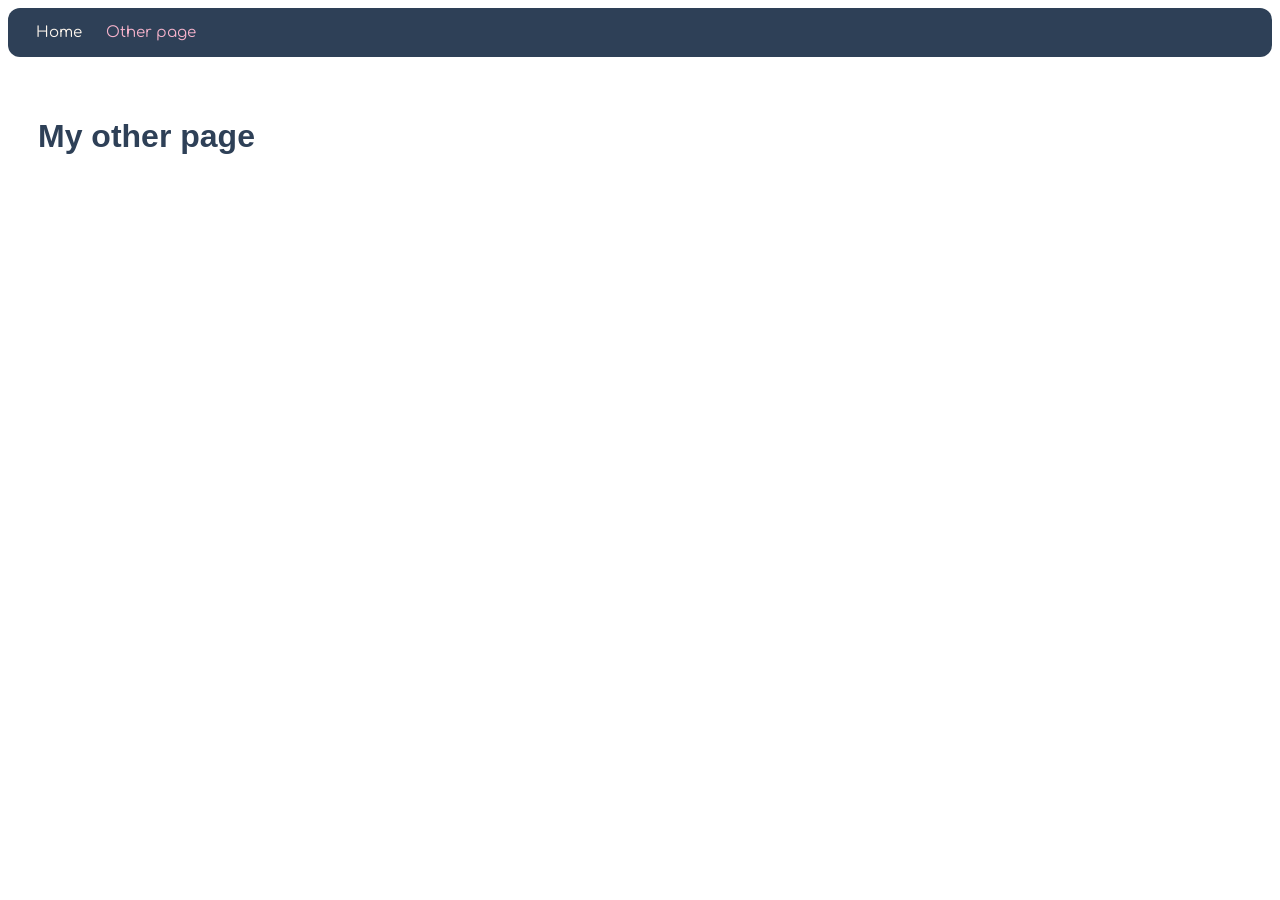
<file: page2.html>
<!DOCTYPE html>
<html lang="en">
  <head>
    <title>Other page</title>
    <meta charset="UTF-8" />
    <meta name="viewport" content="width=device-width" />
    <link rel="stylesheet" href="styles.css" />
    <script type="module" src="script.js"></script>
  </head>
  <body>
    <nav>
      <a href="/">Home</a>
      <a href="/page2.html" aria-current="page">Other page</a>
    </nav>
    <main>
      <h1>My other page</h1>
    </main>
  </body>
</html>
</file>
<file: styles.css>
@import url('https://fonts.googleapis.com/css2?family=Comfortaa:wght@400;700&display=swap');

.topbar {
  display: flex;
  align-items: center;
  justify-content: space-between;
  padding: 24px 30px;
  border-bottom: 3px solid #C7B65E;
}

.brand {
  display: flex;
  align-items: center;
  gap: 16px;
}

.logo {
  width: 110px;
  height: 110px;
  border-radius: 8px;
  background: #e5e7eb;
  display: flex;
  align-items: center;
  justify-content: center;
  color: #9ca3af;
  font-size: 13px;
  font-family: arial;
  flex-shrink: 0;
}

.logo img {
  width: 100%;
  height: 100%;
  object-fit: contain;
}

header {
  display: flex;
  flex-direction: column;
  line-height: 1.1;
}

header .line1,
header .line2,
header .line3 {
  color: #2E4057;
  font-size: 36px;
  font-family: arial;
  font-weight: bold;
}

nav {
  display: flex;
  gap: 24px;
  background: #2E4057;
  padding: 16px 28px;
  border-radius: 12px;
}

nav a {
  color: #FFF7EE;
  font-family: arial;
  font-size: 18px;
  text-decoration: none;
}

nav a:hover {
  color: #F7B3CC;
  text-decoration: underline;
}

nav a[aria-current="page"] {
  color: #F7B3CC;
}

main {
  padding: 40px 30px;
}

.home-page,
.gallery-page {
  max-width: 1180px;
  margin: 0 auto;
}

.home-hero {
  display: grid;
  grid-template-columns: minmax(0, 1.4fr) minmax(0, 1fr);
  gap: 32px;
  align-items: center;
  padding: clamp(28px, 5vw, 56px);
  margin-bottom: 40px;
  border: 1px solid #e2e5e8;
  border-radius: 16px;
  background: #FFF7EE;
  box-shadow: 0 8px 24px rgba(46, 64, 87, 0.08);
}

.home-hero-copy h1 {
  margin: 0 0 16px;
  color: #2E4057;
  font: 700 clamp(34px, 5vw, 58px)/1.08 Arial, sans-serif;
}

.home-hero-card {
  display: grid;
  place-items: center;
  border-radius: 12px;
  background: #fff;
  overflow: hidden;
}

.home-hero-card img {
  width: 100%;
  max-height: 280px;
  object-fit: cover;
}

.section-heading {
  margin-bottom: 22px;
}

.home-promos h2,
.gallery-page h1,
.gallery-page h2 {
  margin: 0;
  color: #2E4057;
  font: 700 27px/1.2 Arial, sans-serif;
}

.gallery-page h1 {
  font-size: clamp(34px, 5vw, 58px);
  line-height: 1.08;
  margin-bottom: 16px;
}

.gallery-intro {
  max-width: 680px;
  margin-bottom: 40px;
}

.view-cart {
  margin-top: 24px;
  text-align: left;
  display: flex;
  gap: 12px;
  flex-wrap: wrap;
}

.promo-row {
  display: grid;
  grid-template-columns: repeat(3, 1fr);
  gap: 24px;
}

.promo-card {
  padding: 24px;
  text-align: center;
  border: 1px solid #e2e5e8;
  border-radius: 16px;
  background: #fff;
  box-shadow: 0 8px 24px rgba(46, 64, 87, 0.08);
  font-family: Arial, sans-serif;
  color: #2E4057;
}

.promo-card img {
  width: 100%;
  height: 180px;
  object-fit: cover;
  border-radius: 10px;
  margin-bottom: 16px;
}

.promo-card h3 {
  margin: 0 0 10px;
  font-size: 20px;
}

.promo-card p {
  margin: 0;
  font-size: 14px;
  line-height: 1.55;
  color: #2E4057;
}

.home-bottom-grid {
  display: grid;
  grid-template-columns: repeat(3, 1fr);
  gap: 24px;
  margin-top: 40px;
}

.why-card,
.category-card,
.visit-card {
  padding: 28px;
  border: 1px solid #e2e5e8;
  border-radius: 16px;
  box-shadow: 0 8px 24px rgba(46, 64, 87, 0.08);
  font-family: Arial, sans-serif;
}

.why-card {
  background: #fff;
}

.why-card h2,
.category-card h2,
.visit-card h2 {
  font-size: 22px;
  margin: 0 0 18px;
}

.why-list {
  margin: 0;
  padding: 0;
  list-style: none;
  display: grid;
  gap: 12px;
}

.why-list li {
  padding: 12px 14px;
  background: #FFF7EE;
  border-radius: 8px;
  color: #2E4057;
  font-size: 14px;
}

.category-card {
  background: #fff;
}

.category-grid {
  display: grid;
  grid-template-columns: repeat(2, 1fr);
  gap: 12px;
}

.category-item {
  display: block;
  padding: 12px;
  background: #FFF7EE;
  border-radius: 8px;
  font-family: Arial, sans-serif;
  color: #2E4057;
  font-size: 14px;
  text-align: center;
  text-decoration: none;
}

.category-item:hover {
  background: #EE583F;
  color: #fff;
}

.visit-card {
  background: #2E4057;
}

.visit-card h2,
.visit-card p {
  color: #FFF7EE;
}

.visit-card .eyebrow {
  color: #F7B3CC;
}

.visit-card > p {
  margin: 0 0 20px;
  font-size: 14px;
  line-height: 1.55;
}

@media (max-width: 768px) {
  .home-hero {
    grid-template-columns: 1fr;
  }

  .promo-row,
  .home-bottom-grid {
    grid-template-columns: 1fr;
  }
}
.sign-up-for-newsletter{
  font-size: 30px;
  color: #2E4057;
  text-align: left;
}
.sign-up-for-newsletter .newsletter-form {
  max-width: 360px;
}
.sign-up-for-newsletter .newsletter-form label {
  display: block;
  margin-bottom: 8px;
  color: #2E4057;
  font: 700 13px Arial, sans-serif;
  text-transform: uppercase;
  letter-spacing: 0.08em;
}
.sign-up-for-newsletter .newsletter-input-row input {
  min-width: 0;
  flex: 1;
  padding: 10px 14px;
  border: 1px solid #ccd3d9;
  border-radius: 8px;
  color: #2E4057;
  font-size: 14px;
}
.sign-up-for-newsletter .newsletter-input-row button {
  padding: 10px 18px;
  border: 0;
  border-radius: 8px;
  background: #EE583F;
  color: #fff;
  font-weight: 700;
  cursor: pointer;
}
.sign-up-for-newsletter .newsletter-input-row button:hover {
  background: #ff795f;
}

.newsletter-message {
  margin-top: 10px;
  padding: 8px 14px;
  border-radius: 6px;
  font: 400 13px/1.4 Calibri, Arial, sans-serif;
}

.newsletter-error {
  background: #fde8e8;
  border: 1px solid #EE583F;
  color: #c13a26;
}

.newsletter-success {
  background: #e3f5e8;
  border: 1px solid #2e8b57;
  color: #1d6b42;
}

.social-media-links{
  text-align: right;
}

.social-media-links i {
  font-size: 32px;
  color: #EE583F;
  margin-left: 12px;
}
.info-box {
  border: 1px solid #ccc;
  padding: 8px 12px;
  background-color: #FFF7EE;
  border-radius: 4px;
  box-shadow: 2px 2px 5px rgba(0,0,0,0.1);
  max-width: 280px;
  margin-top: 8px;
}

.info-box h2 {
  font-size: 16px;
  margin: 0;
}

.product-grid {
  display: grid;
  grid-template-columns: repeat(3, 1fr);
  gap: 24px;
  margin-top: 24px;
}

.product-item {
  background: #fff;
  border: 1px solid #e2e5e8;
  border-radius: 16px;
  padding: 20px;
  text-align: center;
  font-family: Arial, sans-serif;
  color: #2E4057;
  box-shadow: 0 8px 24px rgba(46, 64, 87, 0.08);
}

.product-item img {
  width: 100%;
  height: 180px;
  object-fit: cover;
  border-radius: 8px;
  margin-bottom: 12px;
}

.product-item h3 {
  font-size: 18px;
  margin: 0 0 8px;
}

.product-item p {
  font-size: 14px;
  line-height: 1.5;
  margin: 0 0 16px;
}

.add-to-cart {
  padding: 10px 24px;
  background: #2E4057;
  color: #FFF7EE;
  border: none;
  border-radius: 8px;
  font-size: 16px;
  cursor: pointer;
  width: 100%;
}

.add-to-cart:hover {
  background: #EE583F;
}

@media (max-width: 768px) {
  .product-grid {
    grid-template-columns: repeat(2, 1fr);
  }
}

@media (max-width: 480px) {
  .product-grid {
    grid-template-columns: 1fr;
  }
}

.customer-page {
  max-width: 1180px;
  margin: 0 auto;
}

.customer-intro {
  max-width: 680px;
  margin-bottom: 40px;
}

.eyebrow {
  margin: 0 0 8px;
  color: #EE583F;
  font: 700 13px/1.4 Arial, sans-serif;
  letter-spacing: 0.12em;
  text-transform: uppercase;
}

.customer-page h1,
.customer-page h2,
.customer-page h3,
.customer-page p {
  font-family: Arial, sans-serif;
}

.customer-page h1 {
  margin: 0 0 16px;
  color: #2E4057;
  font-size: clamp(34px, 5vw, 58px);
  line-height: 1.08;
}

.intro-copy {
  margin: 0;
  color: #2E4057;
  font-size: 18px;
  line-height: 1.6;
}

.customer-layout {
  display: grid;
  grid-template-columns: minmax(0, 1.25fr) minmax(300px, 0.75fr);
  gap: 32px;
  align-items: start;
}

.spotlight-section,
.community-section,
.events-section,
.newsletter-card {
  border: 1px solid #e2e5e8;
  border-radius: 16px;
  background: #fff;
  box-shadow: 0 8px 24px rgba(46, 64, 87, 0.08);
}

.spotlight-section,
.community-section {
  padding: 28px;
}

.section-heading {
  margin-bottom: 22px;
}

.customer-page h2 {
  margin: 0;
  color: #2E4057;
  font-size: 25px;
  line-height: 1.2;
}

.review-list,
.community-list {
  display: grid;
  gap: 16px;
}

.review-card {
  display: grid;
  grid-template-columns: 48px 1fr;
  gap: 16px;
  padding: 18px;
  border-radius: 12px;
  background: #FFF7EE;
}

.review-avatar {
  display: grid;
  width: 48px;
  height: 48px;
  place-items: center;
  border-radius: 50%;
  background: #2E4057;
  color: #FFF7EE;
  font: 700 14px Arial, sans-serif;
}

.customer-page h3 {
  margin: 0 0 7px;
  color: #2E4057;
  font-size: 17px;
}

.customer-page p {
  color: #2E4057;
  line-height: 1.55;
}

.review-card p,
.community-card p {
  margin: 0 0 8px;
  font-size: 14px;
}

.review-author {
  color: #EE583F;
  font: 700 13px Arial, sans-serif;
}

.community-card {
  padding: 20px;
  border: 1px solid #e2e5e8;
  border-radius: 12px;
}

.community-icon {
  display: grid;
  width: 42px;
  height: 42px;
  margin-bottom: 16px;
  place-items: center;
  border-radius: 10px;
  background: #EE583F;
  color: #fff;
  font-size: 19px;
}

.customer-bottom-grid {
  display: grid;
  grid-template-columns: minmax(0, 1fr) minmax(340px, 0.9fr);
  gap: 32px;
  margin-top: 32px;
}

.events-section,
.newsletter-card {
  padding: 28px;
}

.events-section > p:not(.eyebrow),
.newsletter-card > p:not(.eyebrow) {
  margin: 14px 0 20px;
  font-size: 16px;
}

.text-link {
  color: #2E4057;
  font: 700 15px Arial, sans-serif;
  text-decoration: none;
}

.text-link:hover {
  color: #EE583F;
}

.newsletter-card {
  background: #2E4057;
}

.newsletter-card h2,
.newsletter-card p {
  color: #FFF7EE;
}

.newsletter-card .newsletter-message {
  margin-top: 10px;
  padding: 8px 14px;
  border-radius: 6px;
  font: 400 13px/1.4 Calibri, Arial, sans-serif;
}

.newsletter-card .newsletter-error {
  background: rgba(238, 88, 63, 0.25);
  border: 1px solid #EE583F;
  color: #FFD3CC;
}

.newsletter-card .newsletter-success {
  background: rgba(46, 139, 87, 0.3);
  border: 1px solid #4caf6f;
  color: #C8F0D6;
}

.newsletter-card .eyebrow {
  color: #F7B3CC;
}

.newsletter-form label {
  display: block;
  margin-bottom: 8px;
  color: #FFF7EE;
  font: 700 13px Arial, sans-serif;
}

.newsletter-input-row {
  display: flex;
  gap: 8px;
}

.newsletter-input-row input {
  min-width: 0;
  flex: 1;
  padding: 12px 14px;
  border: 0;
  border-radius: 8px;
  color: #2E4057;
  font-size: 14px;
}

.newsletter-input-row button {
  padding: 12px 16px;
  border: 0;
  border-radius: 8px;
  background: #EE583F;
  color: #fff;
  font-weight: 700;
  cursor: pointer;
}

.newsletter-input-row button:hover {
  background: #ff795f;
}

footer {
  display: grid;
  grid-template-columns: 1fr auto;
  gap: 24px;
  margin-top: 48px;
  padding: 32px 30px;
  background: #FFF7EE;
}

footer nav {
  grid-column: 1 / -1;
  justify-content: center;
}

@media (max-width: 768px) {
  .topbar {
    flex-direction: column;
    gap: 24px;
  }

  .customer-layout,
  .customer-bottom-grid {
    grid-template-columns: 1fr;
  }

  .newsletter-input-row {
    flex-direction: column;
  }
}

@media (max-width: 480px) {
  .topbar {
    align-items: flex-start;
    padding: 20px;
  }

  .brand {
    gap: 10px;
  }

  .logo {
    width: 76px;
    height: 76px;
  }

  header .line1,
  header .line2,
  header .line3 {
    font-size: 27px;
  }

  .topbar nav {
    flex-wrap: wrap;
    gap: 14px;
    padding: 12px 16px;
  }

  .topbar nav a {
    font-size: 15px;
  }

  main {
    padding: 28px 20px;
  }

  .spotlight-section,
  .community-section,
  .events-section,
  .newsletter-card {
    padding: 20px;
  }

  footer {
    grid-template-columns: 1fr;
    padding: 28px 20px;
  }
}

.about-page {
  max-width: 1180px;
  margin: 0 auto;
}

.about-hero {
  display: grid;
  grid-template-columns: minmax(0, 1.25fr) minmax(300px, 0.75fr);
  gap: 32px;
  align-items: stretch;
  margin-bottom: 32px;
}

.about-story,
.hours-card,
.contact-card,
.feedback-card {
  border: 1px solid #e2e5e8;
  border-radius: 16px;
  box-shadow: 0 8px 24px rgba(46, 64, 87, 0.08);
}

.about-story {
  padding: clamp(28px, 5vw, 56px);
  background: #FFF7EE;
}

.about-hero-image {
  width: 100%;
  max-height: 320px;
  object-fit: cover;
  border-radius: 12px;
  margin-bottom: 24px;
}

.about-page h1,
.about-page h2,
.about-page p,
.about-page label,
.about-page input,
.about-page textarea,
.about-page button {
  font-family: Arial, sans-serif;
}

.about-page h1 {
  margin: 0 0 20px;
  color: #2E4057;
  font-size: clamp(42px, 7vw, 72px);
  line-height: 1.05;
}

.about-page h2 {
  margin: 0;
  color: #2E4057;
  font-size: 27px;
  line-height: 1.2;
}

.about-story > p:not(.eyebrow) {
  max-width: 650px;
  margin: 0 0 16px;
  color: #2E4057;
  font-size: 17px;
  line-height: 1.65;
}

.primary-button,
.secondary-button {
  display: inline-block;
  margin-top: 12px;
  padding: 12px 20px;
  border: 0;
  border-radius: 8px;
  font-size: 15px;
  font-weight: 700;
  text-decoration: none;
  cursor: pointer;
}

.primary-button {
  background: #2E4057;
  color: #FFF7EE;
}

.primary-button:hover {
  background: #EE583F;
}

.secondary-button {
  background: #EE583F;
  color: #fff;
}

.secondary-button:hover {
  background: #d94731;
}

.hours-card {
  padding: 28px;
  background: #2E4057;
}

.hours-card h2,
.hours-card p {
  color: #FFF7EE;
}

.hours-card .eyebrow {
  color: #F7B3CC;
}

.hours-icon {
  display: grid;
  width: 46px;
  height: 46px;
  margin-bottom: 24px;
  place-items: center;
  border-radius: 12px;
  background: #EE583F;
  color: #fff;
  font-size: 21px;
}

.hours-list {
  margin: 24px 0;
}

.hours-list div {
  display: flex;
  justify-content: space-between;
  gap: 16px;
  padding: 13px 0;
  border-bottom: 1px solid rgba(255, 247, 238, 0.2);
}

.hours-list dt,
.hours-list dd {
  margin: 0;
  font-size: 14px;
}

.hours-list dt {
  color: #FFF7EE;
  font-weight: 700;
}

.hours-list dd {
  color: #dbe2e8;
  text-align: right;
}

.hours-note {
  margin: 0;
  font-size: 14px;
  line-height: 1.55;
}

.contact-feedback-grid {
  display: grid;
  grid-template-columns: minmax(0, 1.05fr) minmax(0, 0.95fr);
  gap: 32px;
}

.contact-card,
.feedback-card {
  padding: 28px;
  background: #fff;
}

.feedback-card {
  background: #FFF7EE;
}

.section-copy {
  margin: 12px 0 24px;
  color: #2E4057;
  font-size: 15px;
  line-height: 1.55;
}

.about-form {
  display: grid;
  gap: 16px;
}

.form-row {
  display: grid;
  grid-template-columns: repeat(2, 1fr);
  gap: 16px;
}

.form-field {
  display: grid;
  gap: 7px;
}

.form-field label {
  color: #2E4057;
  font-size: 13px;
  font-weight: 700;
}

.form-field input,
.form-field textarea {
  width: 100%;
  box-sizing: border-box;
  padding: 12px 14px;
  border: 1px solid #ccd3d9;
  border-radius: 8px;
  background: #fff;
  color: #2E4057;
  font-size: 14px;
}

.form-field textarea {
  resize: vertical;
}

.form-field input:focus,
.form-field textarea:focus {
  outline: 2px solid #EE583F;
  outline-offset: 1px;
}

@media (max-width: 768px) {
  .about-hero,
  .contact-feedback-grid {
    grid-template-columns: 1fr;
  }
}

@media (max-width: 480px) {
  .about-story,
  .hours-card,
  .contact-card,
  .feedback-card {
    padding: 20px;
  }

  .form-row {
    grid-template-columns: 1fr;
  }

  .hours-list div {
    align-items: flex-start;
    flex-direction: column;
    gap: 4px;
  }

  .hours-list dd {
    text-align: left;
  }
}

body {
  color: #2E4057;
  font-family: Calibri, Arial, sans-serif;
}

header .line1,
header .line2,
header .line3,
.home-hero-copy h1,
.gallery-page h1,
.customer-page h1,
.about-page h1 {
  color: #2E4057;
  font-family: Arial, sans-serif;
  font-size: 30px;
  font-weight: 700;
}

.home-promos h2,
.gallery-page h2,
.customer-page h2,
.about-page h2,
.promo-card h3,
.product-item h3,
.customer-page h3 {
  color: #2E4057;
  font-family: Arial, sans-serif;
  font-size: 25px;
  font-weight: 700;
}

.eyebrow,
nav a,
.review-author,
.info-box h2 {
  font-family: Comfortaa, Arial, sans-serif;
  font-size: 15px;
}

.intro-copy,
.about-story > p:not(.eyebrow),
.customer-page .intro-copy,
.events-section > p:not(.eyebrow),
.newsletter-card > p:not(.eyebrow) {
  color: #2E4057;
  font-family: Calibri, Arial, sans-serif;
  font-size: 20px;
  font-weight: 400;
}

.promo-card p,
.product-item p,
.customer-page p,
.about-page p,
.visit-card > p,
.why-list li,
.category-item,
.hours-list dt,
.hours-list dd,
.form-field input,
.form-field textarea {
  color: #2E4057;
  font-family: Calibri, Arial, sans-serif;
  font-size: 16px;
  font-weight: 400;
}

.primary-button,
.secondary-button,
.add-to-cart,
.view-cart button,
.newsletter-input-row button,
.form-field label {
  font-family: Calibri, Arial, sans-serif;
  font-size: 16px;
  font-weight: 700;
}

.review-author {
  font-family: Arial, sans-serif;
  font-size: 11px;
  font-weight: 700;
}

nav {
  background: #2E4057;
}

.product-item h3,
.promo-card h3,
.customer-page h3,
.about-page h2,
.about-page h1,
.customer-page h2,
.customer-page h1,
.home-promos h2,
.gallery-page h1,
.gallery-page h2 {
  line-height: 1.2;
}

/* ---- Cart Modal ---- */

.cart-modal-overlay {
  position: fixed;
  inset: 0;
  z-index: 1000;
  display: flex;
  align-items: center;
  justify-content: center;
  background: rgba(46, 64, 87, 0.55);
  padding: 20px;
}

.cart-modal-overlay[hidden] {
  display: none;
}

.cart-modal {
  width: 100%;
  max-width: 520px;
  max-height: 80vh;
  display: flex;
  flex-direction: column;
  background: #FFF7EE;
  border-radius: 16px;
  box-shadow: 0 24px 60px rgba(46, 64, 87, 0.25);
  overflow: hidden;
}

.cart-modal-header {
  display: flex;
  align-items: center;
  justify-content: space-between;
  padding: 20px 24px;
  border-bottom: 2px solid #C7B65E;
}

.cart-modal-header h2 {
  margin: 0;
  color: #2E4057;
  font: 700 22px/1.2 Arial, sans-serif;
}

.cart-close-btn {
  background: none;
  border: none;
  font-size: 28px;
  line-height: 1;
  color: #2E4057;
  cursor: pointer;
  padding: 0 4px;
}

.cart-close-btn:hover {
  color: #EE583F;
}

.cart-modal-body {
  flex: 1;
  overflow-y: auto;
  padding: 16px 24px;
}

.cart-items-list {
  list-style: none;
  margin: 0;
  padding: 0;
  display: grid;
  gap: 12px;
}

.cart-item {
  display: flex;
  align-items: center;
  gap: 14px;
  padding: 12px;
  background: #fff;
  border: 1px solid #e2e5e8;
  border-radius: 10px;
}

.cart-item-img {
  width: 50px;
  height: 50px;
  object-fit: cover;
  border-radius: 6px;
  flex-shrink: 0;
}

.cart-item-info {
  flex: 1;
  min-width: 0;
}

.cart-item-title {
  margin: 0;
  color: #2E4057;
  font: 400 15px/1.4 Calibri, Arial, sans-serif;
}

.cart-item-remove {
  padding: 6px 14px;
  border: none;
  border-radius: 6px;
  background: #EE583F;
  color: #fff;
  font: 700 13px Calibri, Arial, sans-serif;
  cursor: pointer;
  flex-shrink: 0;
}

.cart-item-remove:hover {
  background: #d94731;
}

.cart-empty-message {
  text-align: center;
  color: #2E4057;
  font: 400 16px/1.5 Calibri, Arial, sans-serif;
  margin: 24px 0;
}

.cart-summary {
  margin-top: 16px;
  padding-top: 16px;
  border-top: 1px solid #e2e5e8;
}

.cart-total {
  margin: 0;
  color: #2E4057;
  font: 700 16px Calibri, Arial, sans-serif;
}

#cart-total-count {
  color: #EE583F;
}

.cart-modal-footer {
  display: flex;
  justify-content: flex-end;
  gap: 12px;
  padding: 16px 24px;
  border-top: 2px solid #C7B65E;
}

.cart-modal-footer .primary-button,
.cart-modal-footer .secondary-button {
  margin-top: 0;
}

@media (max-width: 480px) {
  .cart-modal {
    max-height: 90vh;
  }

  .cart-modal-footer {
    flex-direction: column;
  }

  .cart-modal-footer .primary-button,
  .cart-modal-footer .secondary-button {
    width: 100%;
    text-align: center;
  }
}

.hours-card h2,
.hours-card p,
.hours-card .hours-list dt,
.hours-card .hours-list dd,
.visit-card h2,
.visit-card p,
.newsletter-card h2,
.newsletter-card p {
  color: #FFF7EE;
}
</file>
